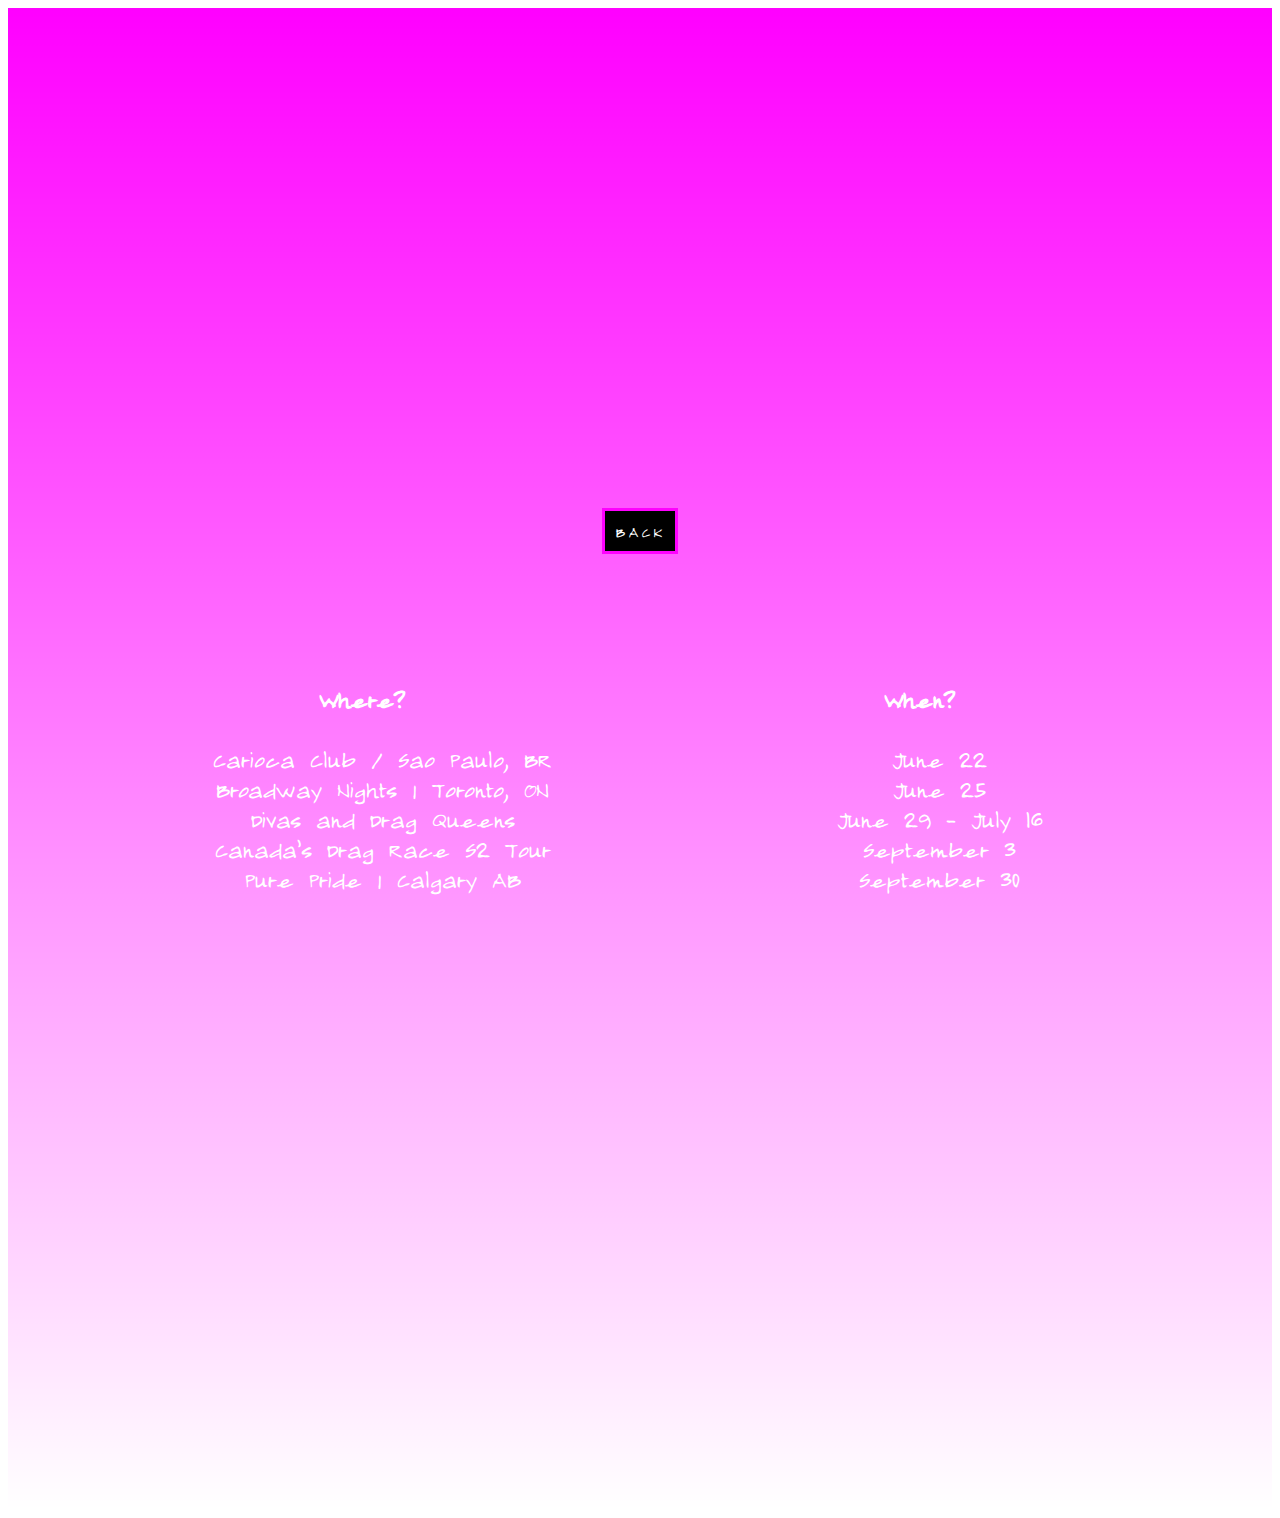
<file: dates.html>
<!DOCTYPE html>
<html lang="en">
  <head>
    <meta charset="UTF-8" />
    <meta name="viewport" content="width=device-width, initial-scale=1.0" />
    <title>Brooke Lynn Hytes</title>
    <link rel="stylesheet" href="index.html" />
    <link rel="stylesheet" href="styles.css" />
    <link rel="preconnect" href="https://fonts.googleapis.com" />
    <link rel="preconnect" href="https://fonts.gstatic.com" crossorigin />
    <link
      href="https://fonts.googleapis.com/css2?family=Licorice&display=swap"
      rel="stylesheet"
    />

    <link rel="preconnect" href="https://fonts.googleapis.com" />
    <link rel="preconnect" href="https://fonts.gstatic.com" crossorigin />
    <link
      href="https://fonts.googleapis.com/css2?family=Long+Cang&display=swap"
      rel="stylesheet"
    />
  </head>
  <body>
    <header class="dates">
      <button class="btn">
        <a href="index.html"> Back</a>
      </button>

      <section class="grid">
        <div>
          <h3>Where?</h3>
          <ul>
            <li>Carioca Club / Sao Paulo, BR</li>
            <li>Broadway Nights | Toronto, ON</li>
            <li>Divas and Drag Queens</li>
            <li>Canada’s Drag Race S2 Tour</li>
            <li>Pure Pride | Calgary AB</li>
          </ul>
        </div>
        <div>
          <h3>When?</h3>
          <ul>
            <li>June 22</li>
            <li>June 25</li>
            <li>June 29 - July 16</li>
            <li>September 3</li>
            <li>September 30</li>
          </ul>
        </div>
      </section>
    </header>
  </body>
</html>
</file>
<file: styles.css>
.container {
    max-width: 1400px;
    margin: 0 auto;
}

.container .video {
    display: grid;
    grid-template-columns: 1fr;
    margin: 0 auto;
    margin-top: 10px;
    transition: all 150ms ease-in-out;
    border: #ff00ff 3px solid;
    border-top-left-radius: 5%;
    border-bottom-right-radius: 5%;
}

.container .video:hover {
    transform: scale(2.5);
}

.queen p {
    font-family: "Long Cang";
        line-height: 2;
        font-size: 30px;
      text-align: center;
}
.img-responsive {
    width: 150%;
    display: inline block;
border: #ff00ff 3px solid;
    border-top-left-radius: 5%;
    border-bottom-right-radius: 5%;
   
    
}


.grid {

  padding: 100px;
    display: grid;
    grid-template-columns: 1fr 1fr;
    grid-gap: 50px;
}

.grid p {
    line-height: 1.5;
}


.btn {
    display: block;
    margin: 0 auto;
padding: 10px;
    letter-spacing: 3px;
    background-color: black;
    color: white;
    font-family: "Long Cang";
    font-size: 20px;
    border: 3px solid #ff00ff;
  text-transform: uppercase;

}

li {
    list-style-type: none;
    font-family: "Long Cang";
    font-size: 30px;
}

h3 {
    font-family: "Long Cang";
        font-size: 30px;
}
a {
    text-decoration: none;
    color: white;
}


header {
    background-image: linear-gradient(to bottom, #ff00ff 0%, rgba(0, 0, 0, 0)), url(https://s3.amazonaws.com/shecodesio-production/uploads/files/000/121/303/original/51613340052_7f5e09e744_k.jpg?1711905664);
        background-size: cover;
        background-repeat: no-repeat;
        color: white;
        text-align: center;
        padding: 500px 0; 
}

header h1 {
    font-family:"Licorice";
    font-size: 60px;
    text-align: center;
    margin-top: 5px;
}

main p {
    font-family: "Long Cang";
    line-height: 2;
    font-size: 30px;
    text-align: center;
}

@media (max-width: 960px) {
    header {
        padding: 200px 0px;
    }

    header h1 {
        font-size: 16px;
    }

    main p {
        font-size: 16px;
    }

    
.grid {
    grid-template-columns: 1fr;
    grid-gap: 32px;
    padding: 60px;
}
 
}
</file>
